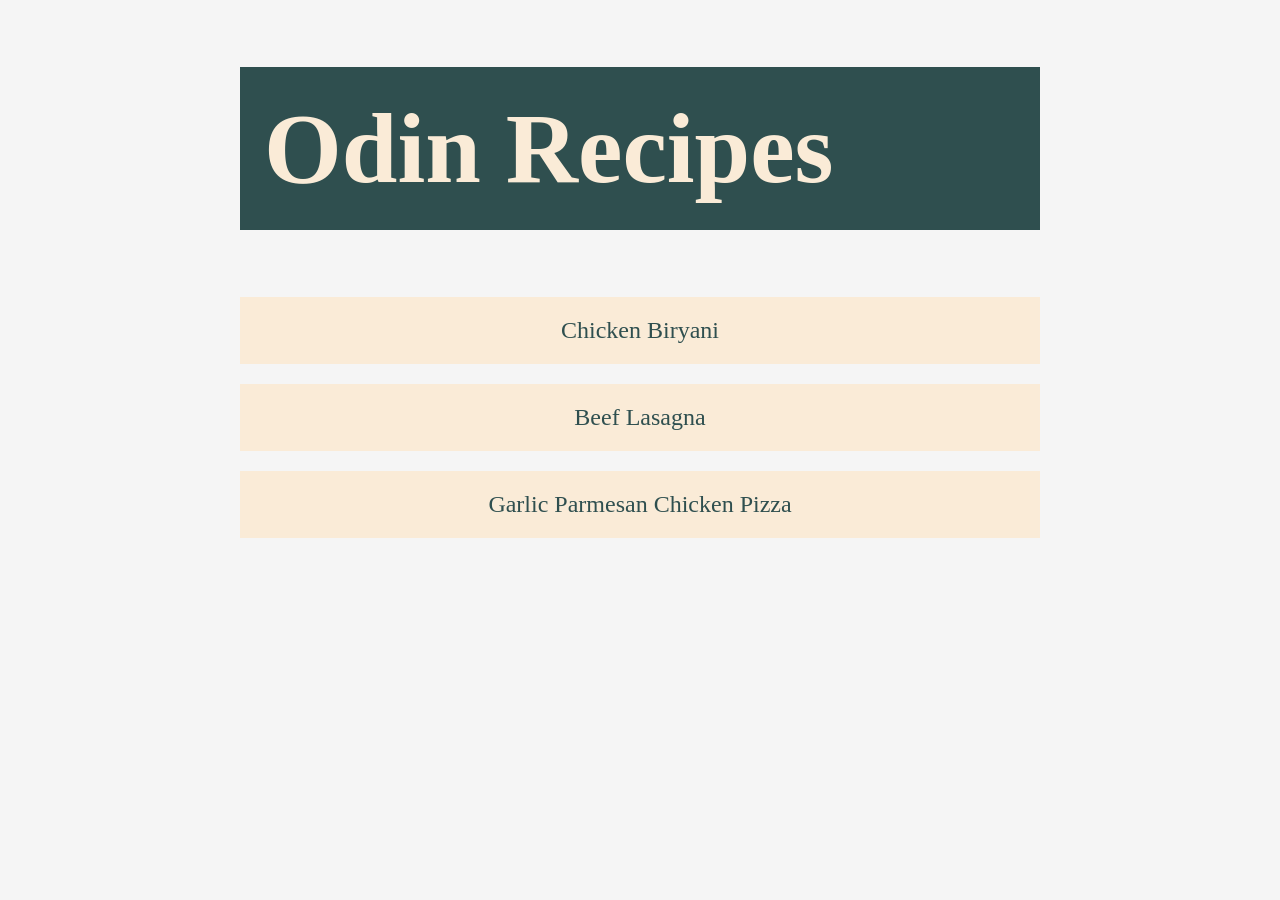
<file: index.html>
<!DOCTYPE html>
<html lang="en">

<head>
    <meta charset="UTF-8">
    <title>Easy Recipes to try!</title>
    <link rel="stylesheet" href="styles/s_i.css">
</head>

<body>
    <h1>Odin Recipes</h1>
    <div class="b">
        <a href="recipes/biryani.html">Chicken Biryani</a>
    </div>
    <div class="l">
        <a href="recipes/lasagna.html">Beef Lasagna</a>
    </div>
    <div class="p">
        <a href="recipes/pizza.html">Garlic Parmesan Chicken Pizza</a>
    </div>
</body>

</html>
</file>
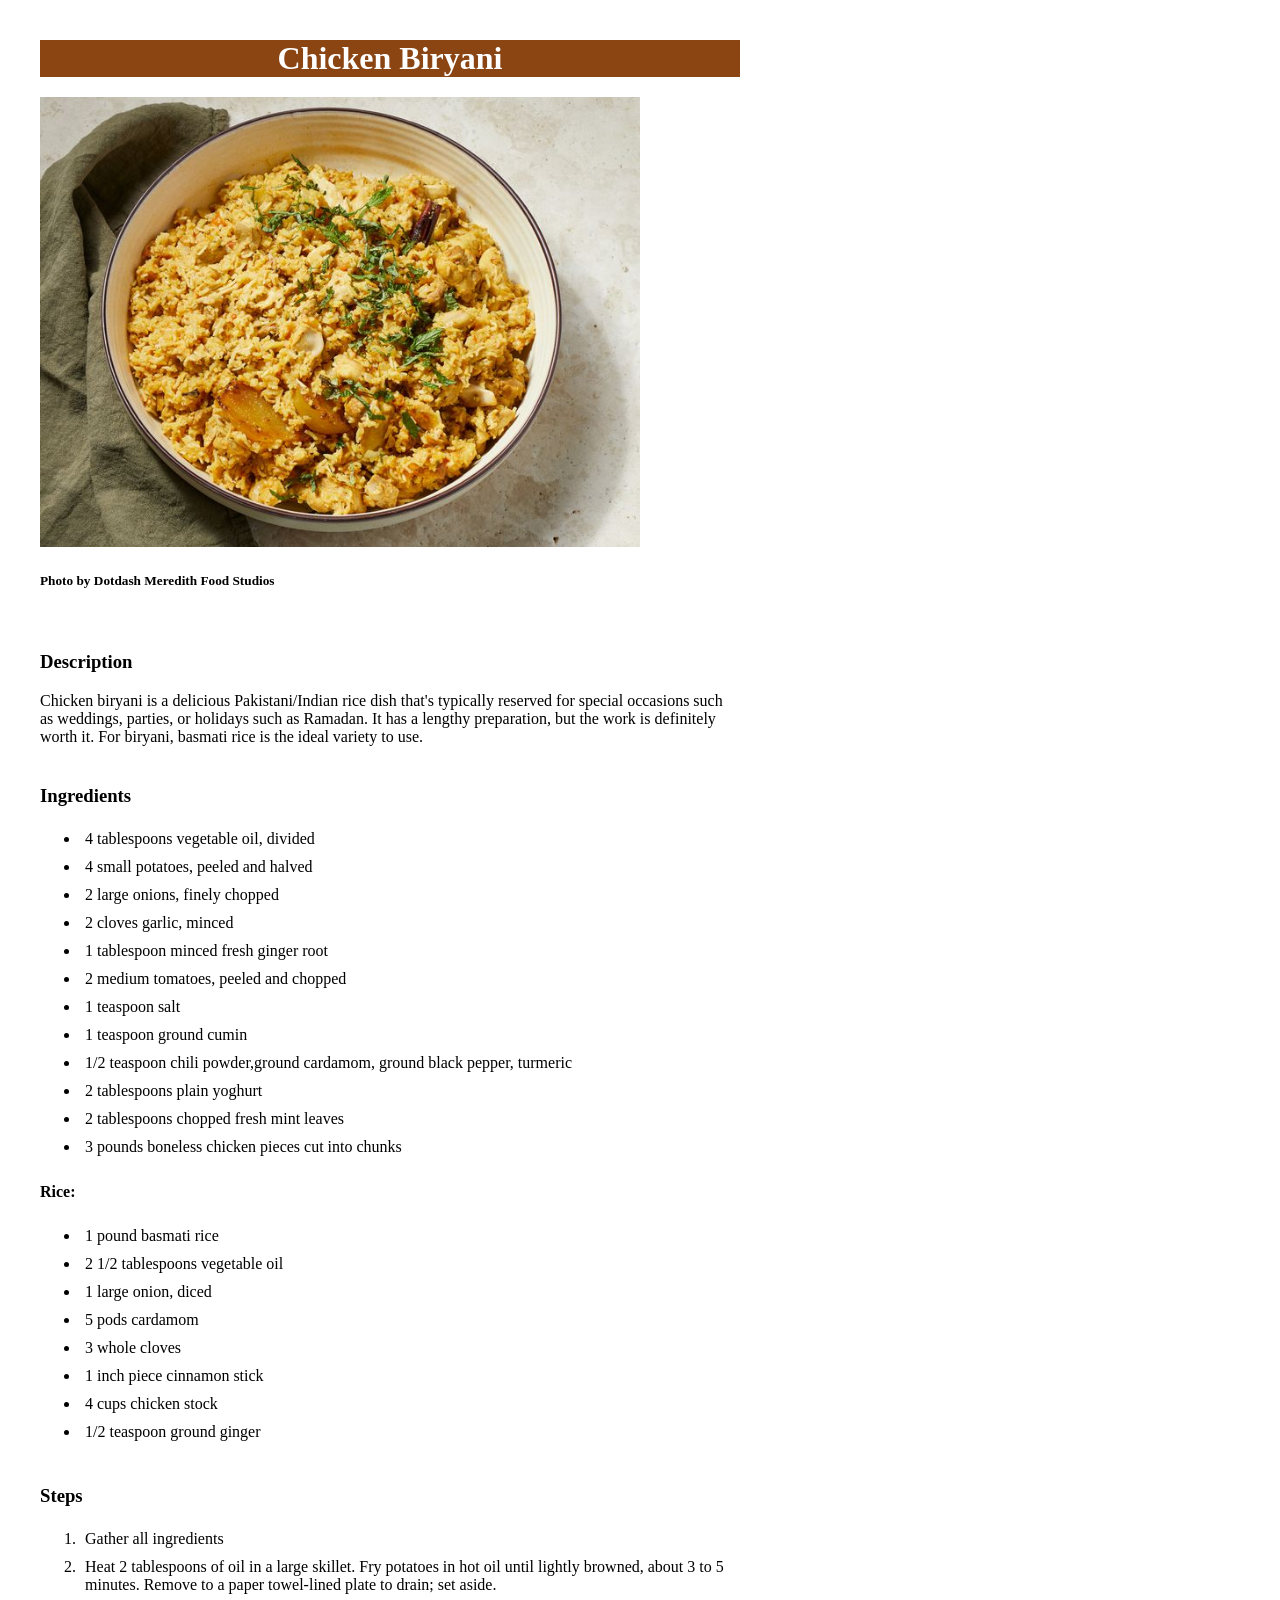
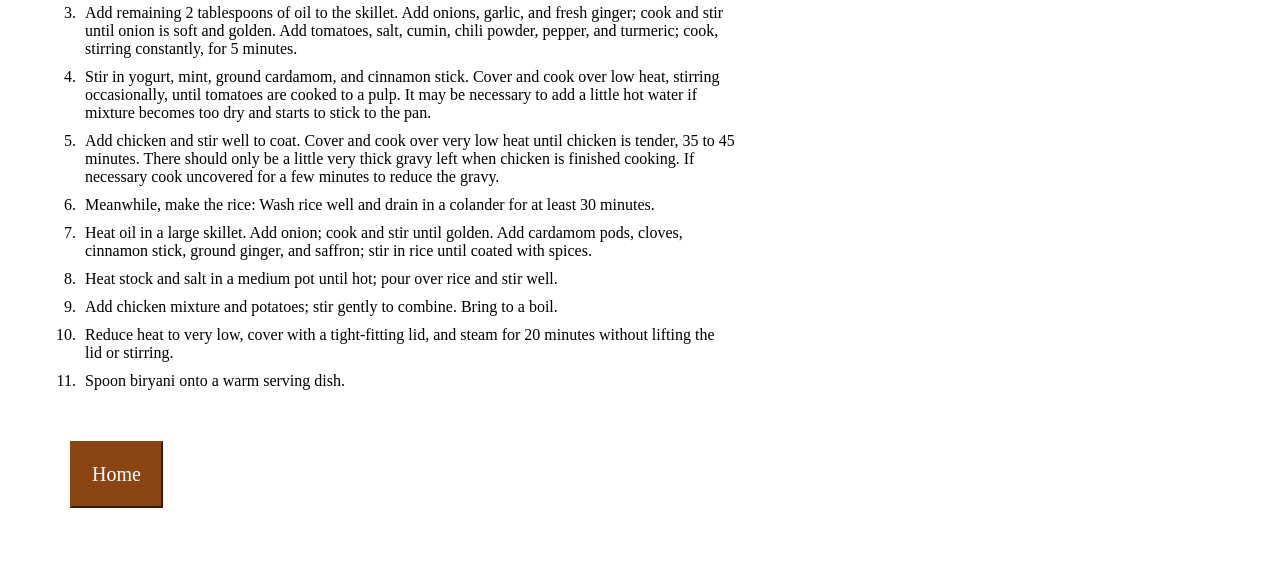
<file: recipes/biryani.html>
<!DOCTYPE html>
<html lang="en">

<head>
    <meta charset="UTF-8">
    <title>Recipe for Biryani</title>
    <link rel="stylesheet" href="../styles/b.css">
</head>

<body>
    <h1>Chicken Biryani</h1>
    <img src="../images/biryani.jpg" alt="Yummy Looking Chicken Biryani" width="600">
    <h5>Photo by Dotdash Meredith Food Studios </h5>
    <h3>Description</h3>
    <p>Chicken biryani is a delicious Pakistani/Indian rice dish that's
        typically reserved for special occasions such as weddings, parties,
        or holidays such as Ramadan. It has a lengthy preparation, but the
        work is definitely worth it. For biryani, basmati rice is the ideal
        variety to use.</p>
    </div>
    <h3>Ingredients</h3>
    <ul>
        <li>4 tablespoons vegetable oil, divided</li>
        <li>4 small potatoes, peeled and halved</li>
        <li>2 large onions, finely chopped</li>
        <li>2 cloves garlic, minced</li>
        <li>1 tablespoon minced fresh ginger root</li>
        <li>2 medium tomatoes, peeled and chopped</li>
        <li>1 teaspoon salt</li>
        <li>1 teaspoon ground cumin</li>
        <li>1/2 teaspoon chili powder,ground cardamom, ground black pepper, turmeric</li>
        <li>2 tablespoons plain yoghurt</li>
        <li>2 tablespoons chopped fresh mint leaves</li>
        <li>3 pounds boneless chicken pieces cut into chunks</li>
    </ul>
    <h4>Rice:</h4>
    <ul>
        <li>1 pound basmati rice</li>
        <li>2 1/2 tablespoons vegetable oil</li>
        <li>1 large onion, diced</li>
        <li>5 pods cardamom</li>
        <li>3 whole cloves</li>
        <li>1 inch piece cinnamon stick</li>
        <li>4 cups chicken stock</li>
        <li>1/2 teaspoon ground ginger</li>
    </ul>
    </div>
    <h3>Steps</h3>
    <ol>
        <li>Gather all ingredients</li>
        <li>Heat 2 tablespoons of oil in a large skillet. Fry potatoes in hot oil until lightly browned, about 3 to
            5
            minutes. Remove to a paper towel-lined plate to drain; set aside. </li>
        <li> Add remaining 2 tablespoons of oil to the skillet. Add onions, garlic, and fresh ginger; cook and stir
            until
            onion is soft and golden. Add tomatoes, salt, cumin, chili powder, pepper, and turmeric; cook, stirring
            constantly, for 5 minutes. </li>
        <li> Stir in yogurt, mint, ground cardamom, and cinnamon stick. Cover and cook over low heat, stirring
            occasionally, until tomatoes are cooked to a pulp. It may be necessary to add a little hot water if
            mixture
            becomes too dry and starts to stick to the pan. </li>
        <li> Add chicken and stir well to coat. Cover and cook over very low heat until chicken is tender, 35 to 45
            minutes. There should only be a little very thick gravy left when chicken is finished cooking. If
            necessary
            cook uncovered for a few minutes to reduce the gravy. </li>
        <li> Meanwhile, make the rice: Wash rice well and drain in a colander for at least 30 minutes. </li>
        <li> Heat oil in a large skillet. Add onion; cook and stir until golden. Add cardamom pods, cloves, cinnamon
            stick, ground ginger, and saffron; stir in rice until coated with spices. </li>
        <li> Heat stock and salt in a medium pot until hot; pour over rice and stir well. </li>
        <li> Add chicken mixture and potatoes; stir gently to combine. Bring to a boil. </li>
        <li> Reduce heat to very low, cover with a tight-fitting lid, and steam for 20 minutes without lifting the
            lid
            or stirring. </li>
        <li> Spoon biryani onto a warm serving dish. </li>
    </ol>
    </div>

    <button><a href="../index.html">Home</a></button>

</body>

</html>
</file>
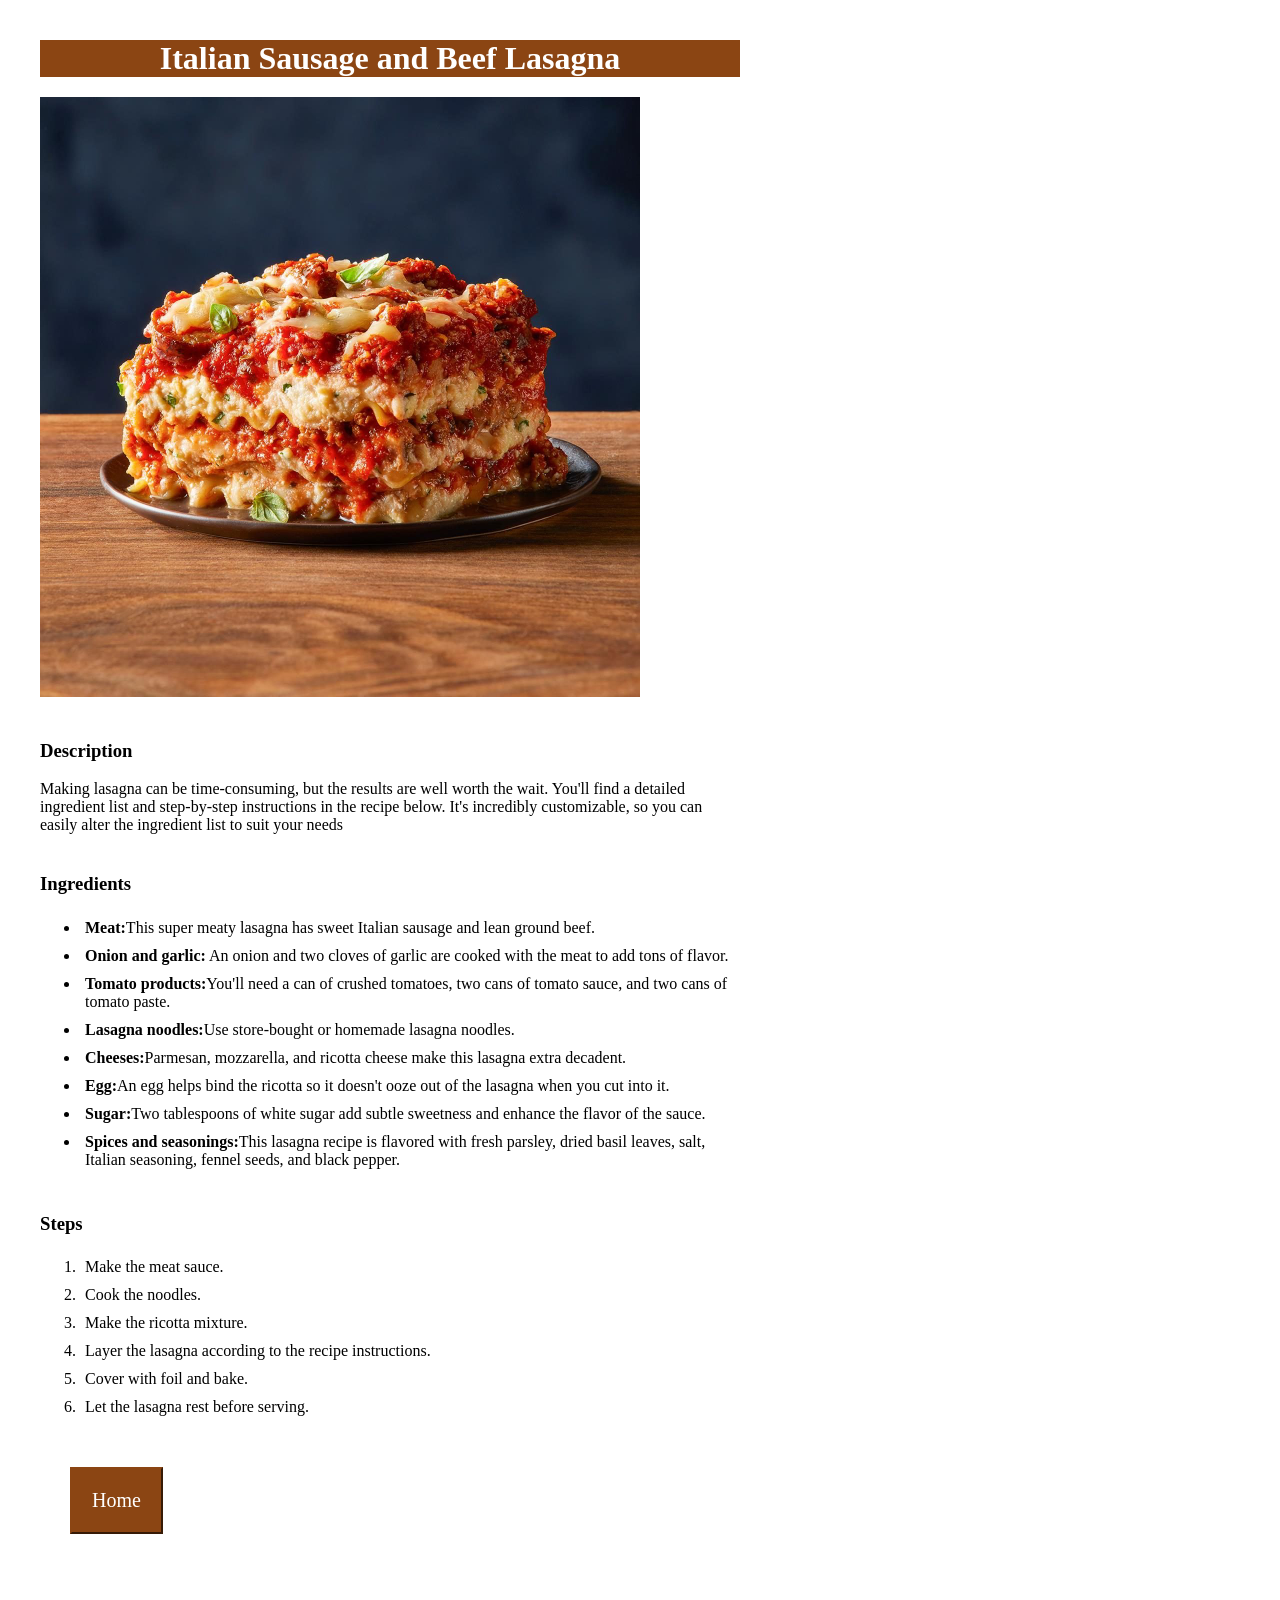
<file: recipes/lasagna.html>
<!DOCTYPE html>
<html lang="en">

<head>
    <meta charset="UTF-8">
    <title>Recipe for Lasagna</title>
    <link rel="stylesheet" href="../styles/l.css">
</head>

<body>
    <h1>Italian Sausage and Beef Lasagna</h1>
    <img src="../images/lasagna.jpg" alt="Lasagna on a table" width="600">
    <h3>Description</h3>
    <p> Making lasagna can be time-consuming, but the results are well worth the wait. You'll find a detailed ingredient
        list and step-by-step instructions in the recipe below. It's incredibly customizable, so you can easily alter
        the ingredient list to suit your needs</p>
    <h3>Ingredients</h3>
    <ul>
        <li><strong>Meat:</strong>This super meaty lasagna has sweet Italian sausage and lean ground beef.</li>
        <li><strong>Onion and garlic:</strong> An onion and two cloves of garlic are cooked with the meat to add tons of
            flavor.</li>
        <li><strong>Tomato products:</strong>You'll need a can of crushed tomatoes, two cans of tomato sauce, and two
            cans of tomato paste.</li>
        <li><strong>Lasagna noodles:</strong>Use store-bought or homemade lasagna noodles.</li>
        <li><strong>Cheeses:</strong>Parmesan, mozzarella, and ricotta cheese make this lasagna extra decadent.</li>
        <li><strong>Egg:</strong>An egg helps bind the ricotta so it doesn't ooze out of the lasagna when you cut into
            it.</li>
        <li><strong>Sugar:</strong>Two tablespoons of white sugar add subtle sweetness and enhance the flavor of the
            sauce.</li>
        <li><strong>Spices and seasonings:</strong>This lasagna recipe is flavored with fresh parsley, dried basil
            leaves, salt, Italian seasoning, fennel seeds, and black pepper.</li>
    </ul>
    <h3>
        Steps
    </h3>
    <ol>
        <li>Make the meat sauce.</li>
        <li>Cook the noodles.</li>
        <li>Make the ricotta mixture.</li>
        <li>Layer the lasagna according to the recipe instructions.</li>
        <li>Cover with foil and bake.</li>
        <li>Let the lasagna rest before serving.</li>
    </ol>
    <button><a href="../index.html">Home</a></button>

</body>

</html>
</file>
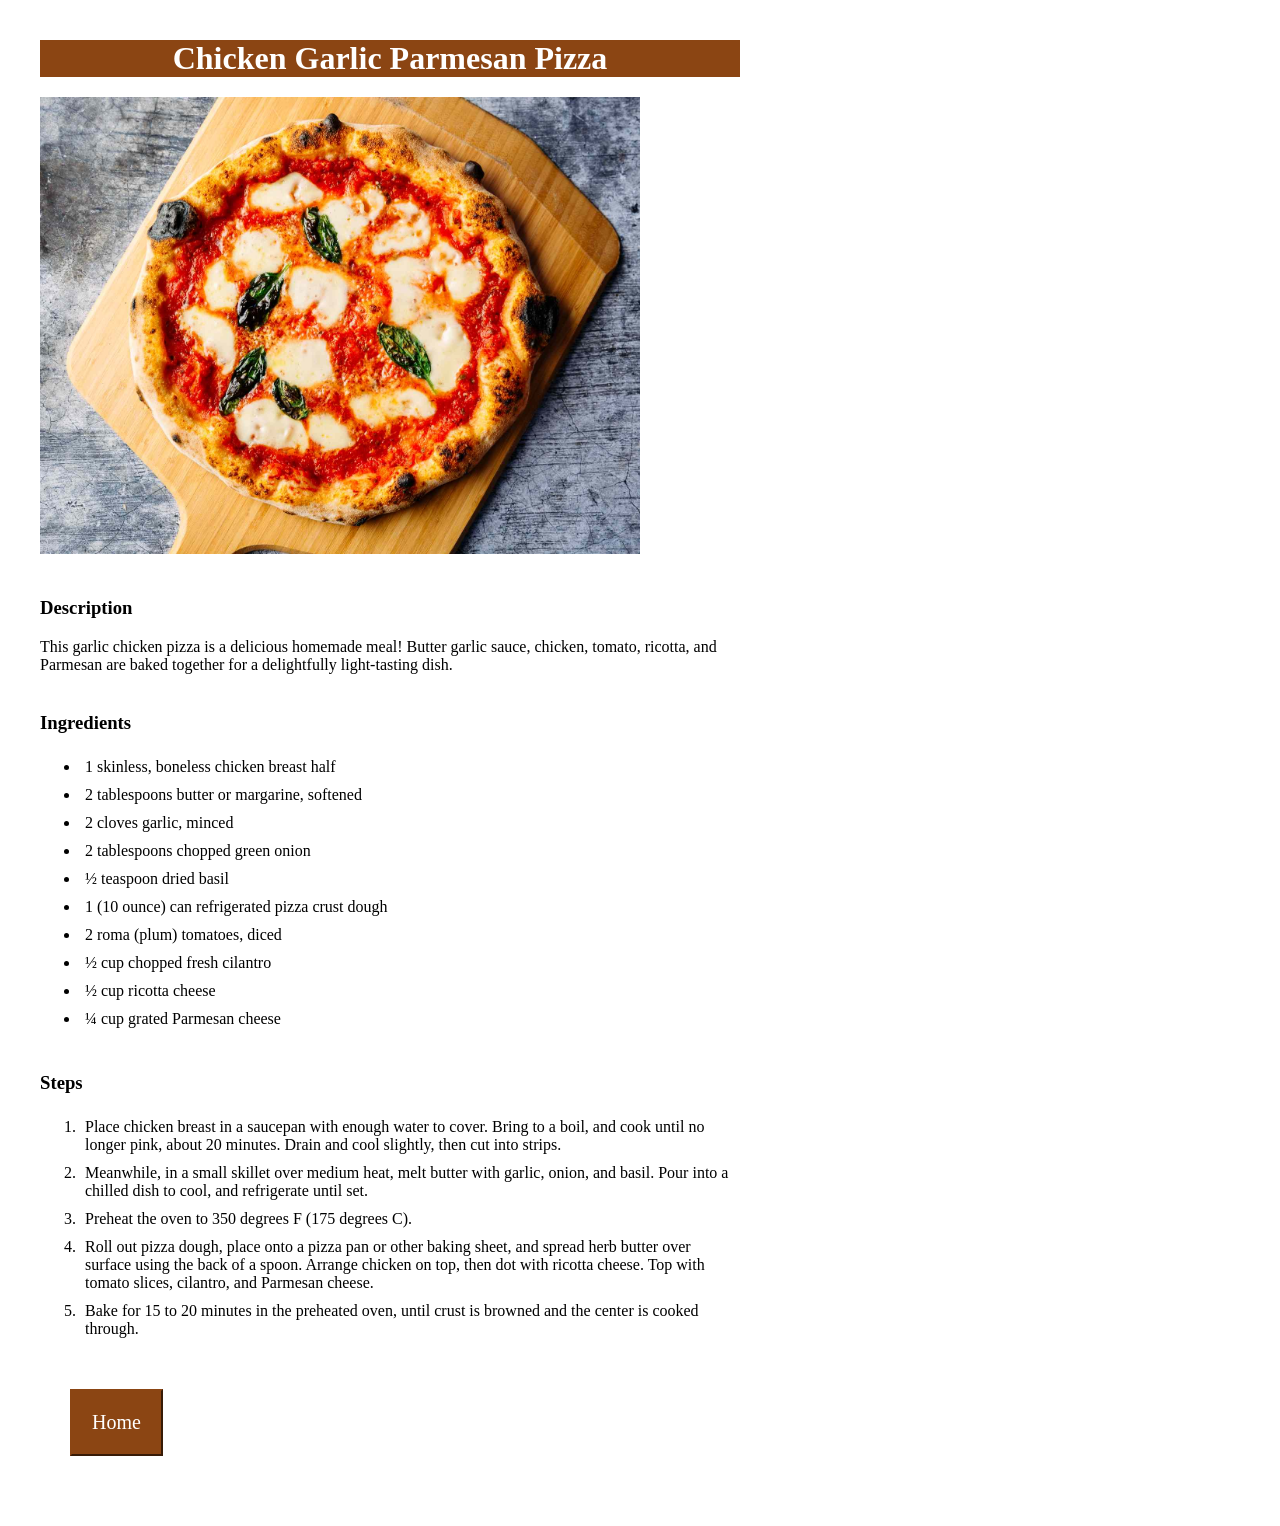
<file: recipes/pizza.html>
<!DOCTYPE html>
<html lang="en">

<head>
    <meta charset="UTF-8">
    <meta name="viewport" content="width=device-width, initial-scale=1.0">
    <title>Recipe for Pizza</title>
    <link rel="stylesheet" href="../styles/p.css">
</head>

<body>
    <h1>Chicken Garlic Parmesan Pizza</h1>
    <img src="../images/pizza.jpg" alt="Pizza" width="600">
    <h3>Description</h3>
    <p>This garlic chicken pizza is a delicious homemade meal! Butter garlic sauce, chicken, tomato, ricotta, and
        Parmesan are baked together for a delightfully light-tasting dish.</p>
    <h3>Ingredients</h3>
    <ul>
        <li>1 skinless, boneless chicken breast half</li>
        <li>2 tablespoons butter or margarine, softened</li>
        <li>2 cloves garlic, minced</li>
        <li>2 tablespoons chopped green onion</li>
        <li>½ teaspoon dried basil</li>
        <li>1 (10 ounce) can refrigerated pizza crust dough</li>
        <li>2 roma (plum) tomatoes, diced</li>
        <li>½ cup chopped fresh cilantro</li>
        <li>½ cup ricotta cheese</li>
        <li>¼ cup grated Parmesan cheese</li>
    </ul>
    <h3>Steps</h3>
    <ol>
        <li> Place chicken breast in a saucepan with enough water to cover. Bring to a boil, and cook until no longer
            pink, about 20 minutes. Drain and cool slightly, then cut into strips. </li>
        <li> Meanwhile, in a small skillet over medium heat, melt butter with garlic, onion, and basil. Pour into a
            chilled dish to cool, and refrigerate until set. </li>
        <li> Preheat the oven to 350 degrees F (175 degrees C). </li>
        <li> Roll out pizza dough, place onto a pizza pan or other baking sheet, and spread herb butter over surface
            using the back of a spoon. Arrange chicken on top, then dot with ricotta cheese. Top with tomato slices,
            cilantro, and Parmesan cheese. </li>
        <li> Bake for 15 to 20 minutes in the preheated oven, until crust is browned and the center is cooked through.
        </li>
    </ol>
    <button><a href="../index.html">Home</a></button>

</body>

</html>
</file>
<file: styles/s_i.css>
body {
    width: 800px;
    margin: auto;

    background-color: whitesmoke;
}

a {
    text-decoration: none;
    color: darkslategray;
    display: block;
    padding: 20px;
}

h1 {
    font-family: Cambria, Cochin, Georgia, Times, 'Times New Roman', serif;
    font-size: 100px;
    padding: 24px;
    background-color: darkslategray;
    color: antiquewhite;
}

.b,
.p,
.l {
    background-color: antiquewhite;
    margin-bottom: 20px;
    font-size: x-large;
    text-align: center;
}
</file>
<file: styles/b.css>
body {
    width: 700px;
    font-family: Cambria, Cochin, Georgia, Times, 'Times New Roman', serif;
    margin: 40px;

}

h1 {
    background-color: saddlebrown;
    color: white;
    width: 700px;
    margin: 0 auto;
    text-align: center;
}

img {
    padding-top: 20px;
}

h5 {
    padding-bottom: 20px;
}

h3 {
    padding-top: 20px;
}

a {
    text-decoration: none;
    color: white;
}

li {
    padding: 5px;
}

button {
    background-color: saddlebrown;
    border-color: saddlebrown;
    font-size: 20px;
    font-family: Cambria, Cochin, Georgia, Times, 'Times New Roman', serif;
    padding: 20px;
    margin: 30px;
}
</file>
<file: styles/l.css>
body {
    width: 700px;
    font-family: Cambria, Cochin, Georgia, Times, 'Times New Roman', serif;
    margin: 40px;

}

h1 {
    background-color: saddlebrown;
    color: white;
    width: 700px;
    margin: 0 auto;
    text-align: center;
}

img {
    padding-top: 20px;
}

h5 {
    padding-bottom: 20px;
}

h3 {
    padding-top: 20px;
}

a {
    text-decoration: none;
    color: white;
}

li {
    padding: 5px;
}

button {
    background-color: saddlebrown;
    border-color: saddlebrown;
    font-size: 20px;
    font-family: Cambria, Cochin, Georgia, Times, 'Times New Roman', serif;
    padding: 20px;
    margin: 30px;
}
</file>
<file: styles/p.css>
body {
    width: 700px;
    font-family: Cambria, Cochin, Georgia, Times, 'Times New Roman', serif;
    margin: 40px;

}

h1 {
    background-color: saddlebrown;
    color: white;
    width: 700px;
    margin: 0 auto;
    text-align: center;
}

img {
    padding-top: 20px;
}

h5 {
    padding-bottom: 20px;
}

h3 {
    padding-top: 20px;
}

a {
    text-decoration: none;
    color: white;
}

li {
    padding: 5px;
}

button {
    background-color: saddlebrown;
    border-color: saddlebrown;
    font-size: 20px;
    font-family: Cambria, Cochin, Georgia, Times, 'Times New Roman', serif;
    padding: 20px;
    margin: 30px;
}
</file>
